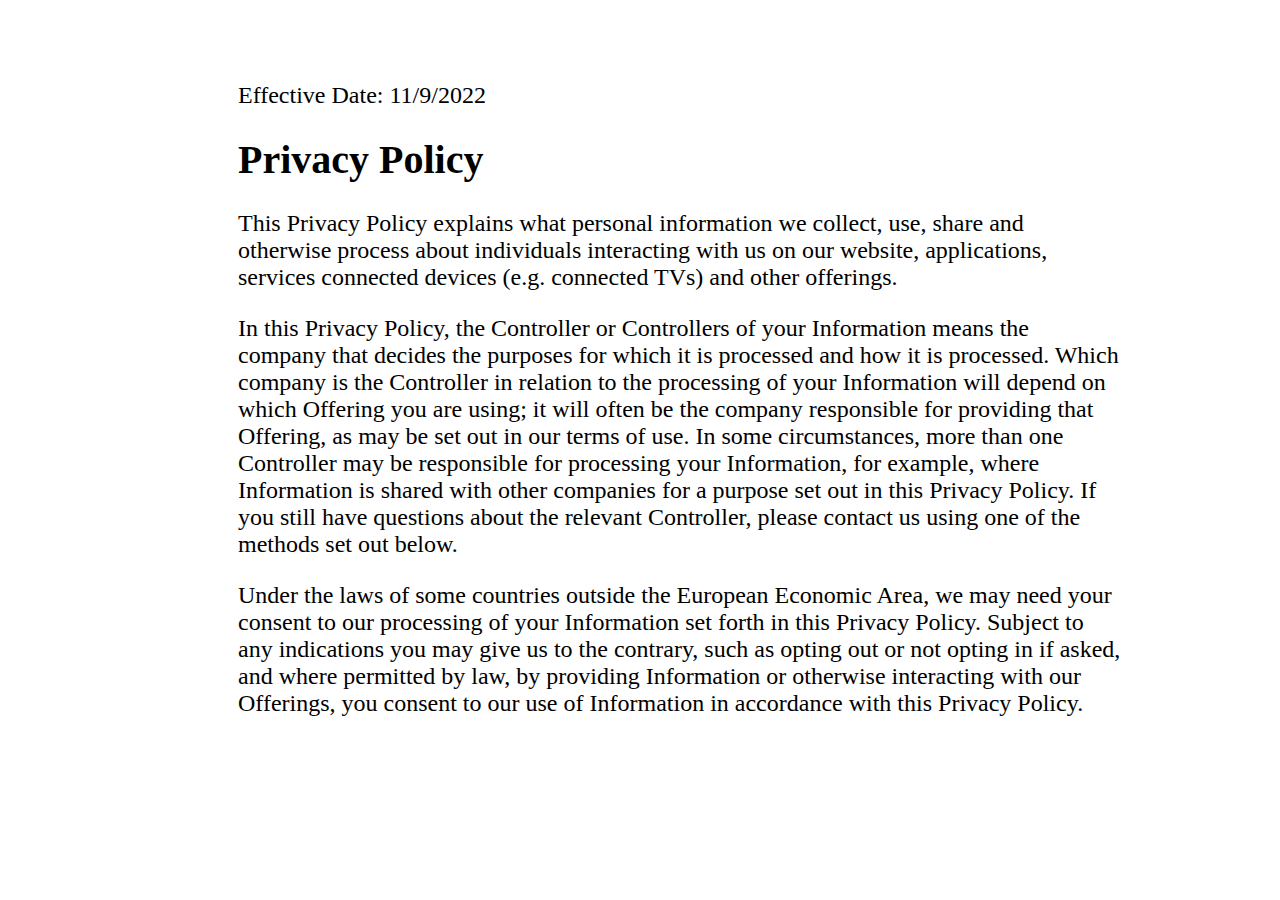
<file: privacy.html>
<!DOCTYPE html>
<html lang="en">
<head>
    <meta charset="UTF-8">
    <meta http-equiv="X-UA-Compatible" content="IE=edge">
    <meta name="viewport" content="width=device-width, initial-scale=1.0">
    <title>Privacy Policy</title>
    <link rel="stylesheet" href="style.css">
</head>
<body>
    <div id="container">
        <p>Effective Date: 11/9/2022</p>
        <h1>Privacy Policy</h1>
        <p>This Privacy Policy explains what personal information we collect, use,
         share and otherwise process about individuals interacting with us on our website, applications, 
        services connected devices (e.g. connected TVs) and other offerings.  </p>
        <p>In this Privacy Policy, the Controller or Controllers of your Information means the 
        company that decides the purposes for which it is processed and how it is processed. Which company is the Controller in relation to the processing 
        of your Information will depend on which Offering you are using; it will often be the company responsible for providing that 
        Offering, as may be set out in our terms of use. In some circumstances, more than one Controller may be responsible for processing your Information, 
        for example, where Information is shared with other companies for a purpose set out in this Privacy Policy.
        If you still have questions about the relevant Controller, please contact us using one of the methods set out below.</p>
        <p>Under the laws of some countries outside the European Economic Area, we may need your consent to our processing of your Information set forth in this Privacy Policy. 
        Subject to any indications you may give us to the contrary, such as opting out or not opting in if asked, and where permitted by law, by providing Information 
        or otherwise interacting with our Offerings, you consent to our use of 
        Information in accordance with this Privacy Policy.</p>
    </div>
</body>
</html>
</file>
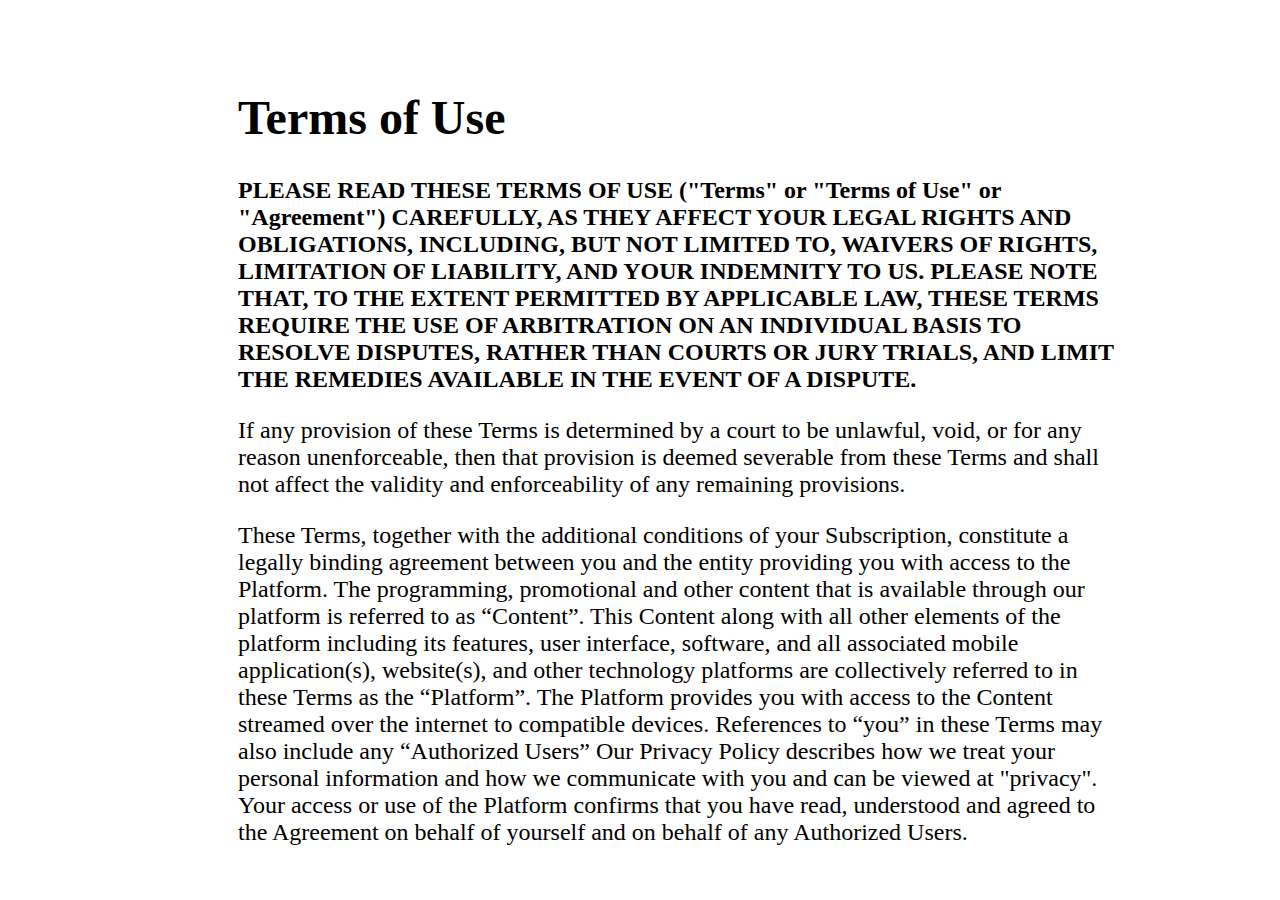
<file: terms.html>
<!DOCTYPE html>
<html lang="en">
<head>
    <meta charset="UTF-8">
    <meta http-equiv="X-UA-Compatible" content="IE=edge">
    <meta name="viewport" content="width=device-width, initial-scale=1.0">
    <link rel="stylesheet" href="terms.css">
    <title>Terms</title>
</head>
<body>
    <div id="container">
        <h1>Terms of Use</h1>
        <h3>PLEASE READ THESE TERMS OF USE ("Terms" or "Terms of Use" or "Agreement") CAREFULLY, AS THEY AFFECT YOUR LEGAL RIGHTS
             AND OBLIGATIONS, INCLUDING, BUT NOT LIMITED TO, WAIVERS OF RIGHTS, LIMITATION OF LIABILITY, AND YOUR INDEMNITY TO
              US. PLEASE NOTE THAT, TO THE EXTENT PERMITTED BY APPLICABLE LAW, THESE TERMS REQUIRE THE USE OF ARBITRATION ON AN 
              INDIVIDUAL BASIS TO RESOLVE DISPUTES, RATHER THAN COURTS OR JURY TRIALS, AND LIMIT THE REMEDIES AVAILABLE IN THE 
              EVENT OF A DISPUTE. </h3>
        <p>If any provision of these Terms is determined by a court to be unlawful, void, or for any reason unenforceable, 
            then that provision is deemed severable from these Terms and shall not affect the validity and enforceability of 
            any remaining provisions. </p>
        <p>These Terms, together with the additional conditions of your 
            Subscription, constitute a legally binding agreement between you and the 
            entity providing you with access to the Platform. The programming, 
            promotional and other content that is available through our platform is referred to as “Content”. 
            This Content along with all other elements of the platform including its features, user interface, 
            software, and all associated mobile application(s), website(s), and other 
            technology platforms are collectively referred to in these Terms as the “Platform”. The Platform provides 
            you with access to the Content streamed over the internet to compatible devices. References to “you” in these
            Terms may also include any “Authorized Users” Our Privacy Policy describes how
            we treat your personal information and how we communicate with you and can be viewed at "privacy". 
            Your access or use of the Platform confirms that you have read, understood and agreed to the Agreement on behalf of 
            yourself and on behalf of any Authorized Users.</p>
    </div>
</body>
</html>
</file>
<file: style.css>
#container{
    max-width: 70%;
    padding-left: 230px;
}
p{
    font-size: 1.5em;
}
h1{
    font-size: 2.5em;
}
h3{
    font-size: 1.5em;
}
body{
    padding-top: 50px;
}
</file>
<file: terms.css>
#container{
    max-width: 70%;
    padding-left: 230px;
}
p{
    font-size: 1.5em;
}
h1{
    font-size: 3em;
}
h3{
    font-size: 1.5em;
}
body{
    padding-top: 50px;
}
</file>
